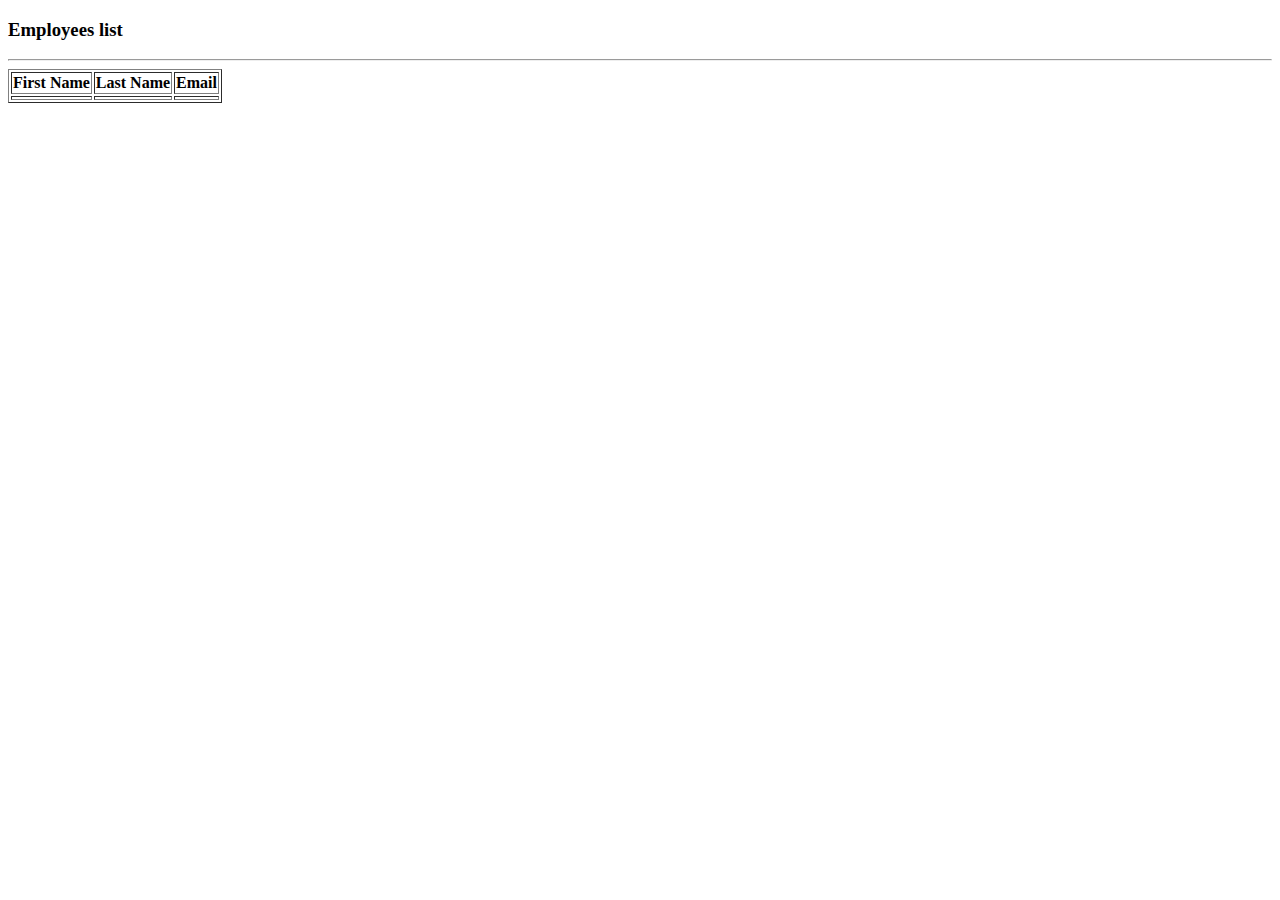
<file: 11-spring-boot-thymeleaf/02-thymeleaf-with-html-css/src/main/resources/templates/list-employees.html>
<!DOCTYPE html>
<html lang="en" xmlns:th="http://www.thymeleaf.org">
<head>
    <meta charset="UTF-8">
    <title>List of employees</title>
</head>
<body>

    <h3>Employees list</h3>
    <hr>

    <table border="1">
        <thead>
            <tr>
                <th>First Name</th>
                <th>Last Name</th>
                <th>Email</th>
            </tr>
        </thead>

        <tbody>
            <tr th:each="employee : ${employees}">
                <td th:text="${employee.firstName}"></td>
                <td th:text="${employee.lastName}"></td>
                <td th:text="${employee.email}"></td>
            </tr>
        </tbody>
    </table>

</body>
</html>
</file>
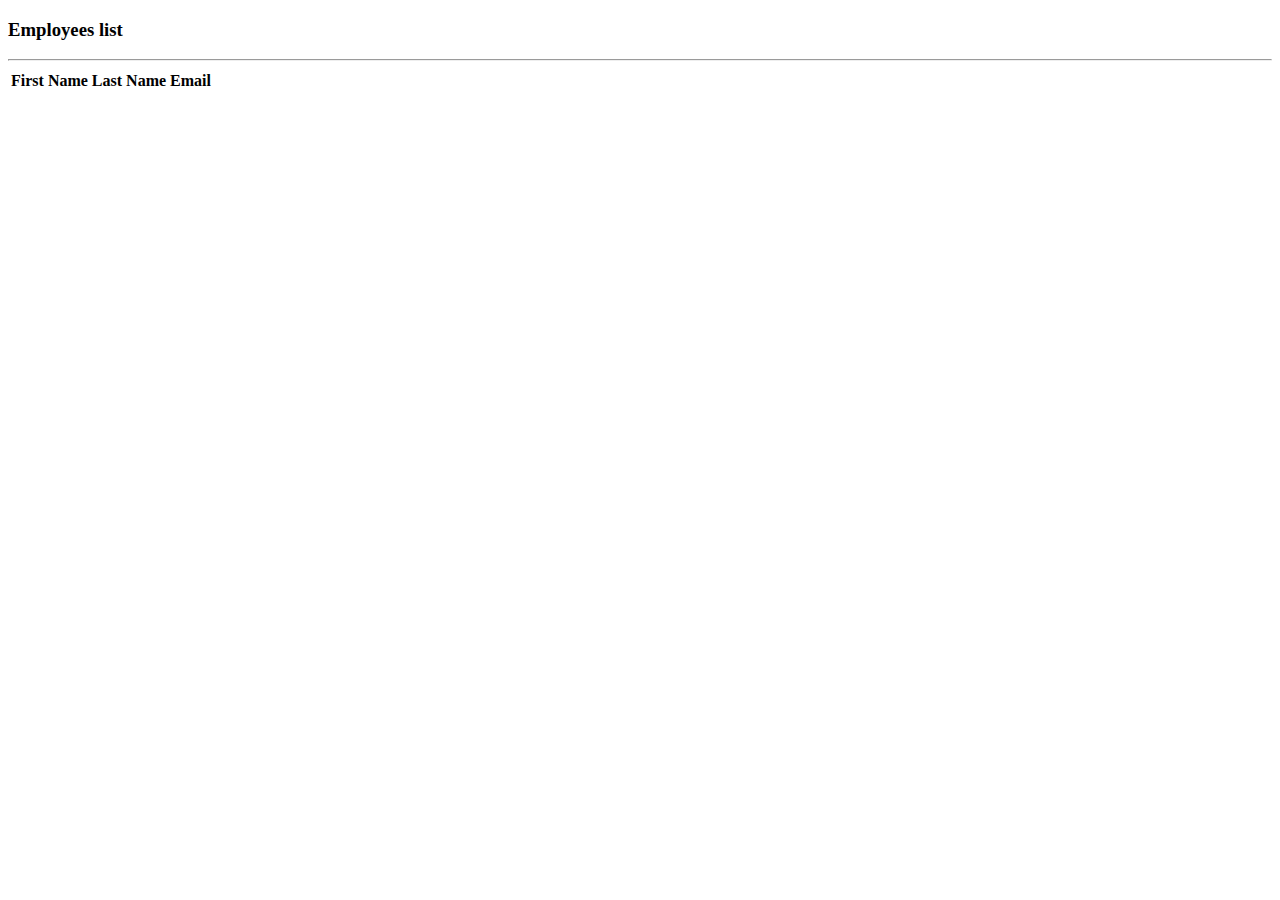
<file: 11-spring-boot-thymeleaf/03-thymeleaf-crud-database/src/main/resources/templates/list-employees.html>
<!DOCTYPE html>
<html lang="en" xmlns:th="http://www.thymeleaf.org">
<head>
    <meta charset="UTF-8">
    <meta name="viewport" content="width=device-width, initial-scale=1, shrink-to-fit=no">

    <!-- Bootstrap CSS -->
    <link rel="stylesheet" href="https://stackpath.bootstrapcdn.com/bootstrap/4.2.1/css/bootstrap.min.css"
          integrity="sha384-GJzZqFGwb1QTTN6wy59ffF1BuGJpLSa9DkKMp0DgiMDm4iYMj70gZWKYbI706tWS" crossorigin="anonymous">
    <title>List of employees</title>
</head>
<body>

<div class="container">
    <h3>Employees list</h3>
    <hr>

    <table class="table table-bordered table-striped">
        <thead class="thead-dark">
        <tr>
            <th>First Name</th>
            <th>Last Name</th>
            <th>Email</th>
        </tr>
        </thead>

        <tbody>
        <tr th:each="employee : ${employees}">
            <td th:text="${employee.firstName}"></td>
            <td th:text="${employee.lastName}"></td>
            <td th:text="${employee.email}"></td>
        </tr>
        </tbody>
    </table>

</div>

</body>
</html>
</file>
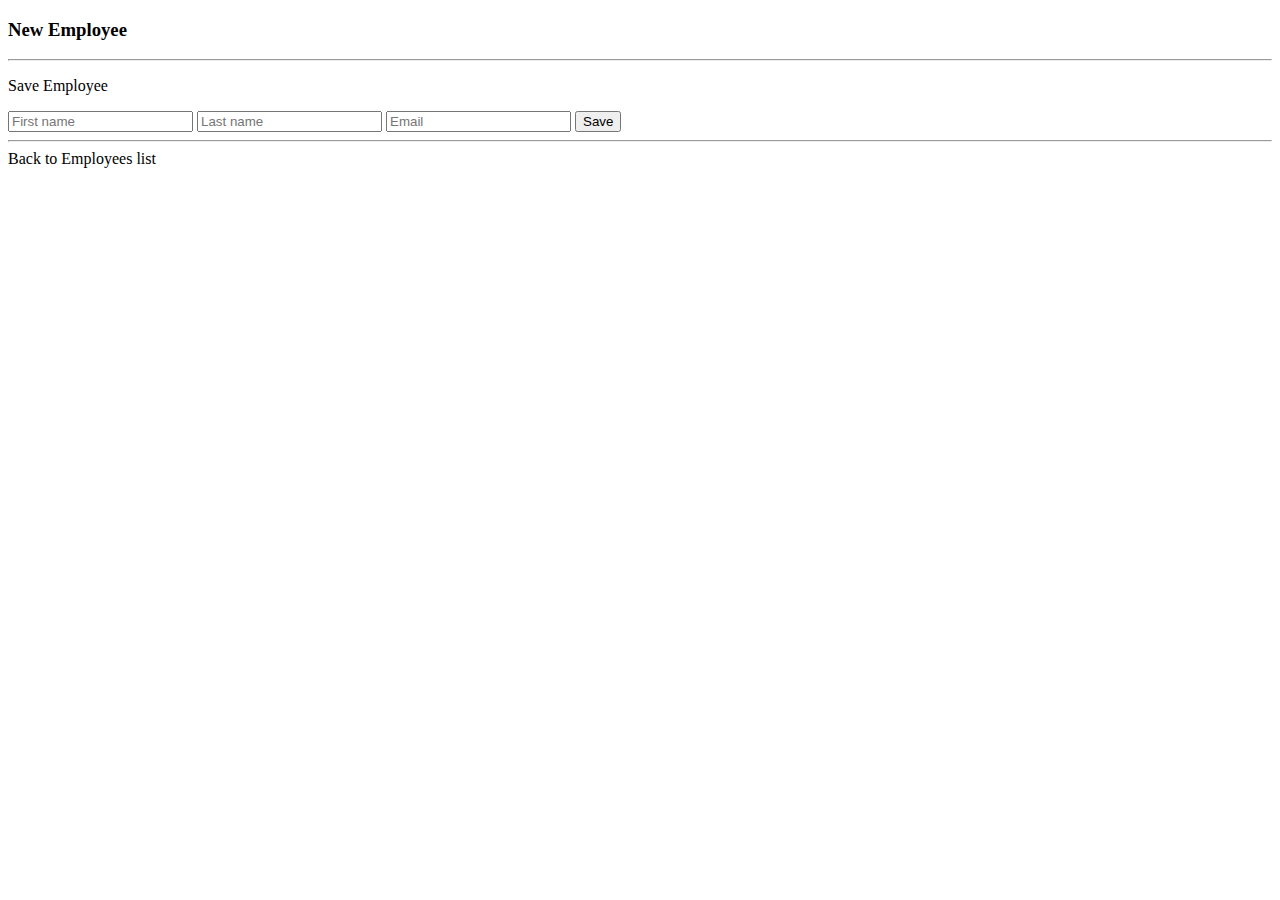
<file: 11-spring-boot-thymeleaf/03-thymeleaf-crud-database/src/main/resources/templates/employees/form-employee.html>
<!DOCTYPE html>
<html lang="en" xmlns:th="http://www.thymeleaf.org">
<head>
    <meta charset="UTF-8">
    <meta name="viewport" content="width=device-width, initial-scale=1, shrink-to-fit=no">

    <!-- Bootstrap CSS -->
    <link rel="stylesheet" href="https://stackpath.bootstrapcdn.com/bootstrap/4.2.1/css/bootstrap.min.css"
          integrity="sha384-GJzZqFGwb1QTTN6wy59ffF1BuGJpLSa9DkKMp0DgiMDm4iYMj70gZWKYbI706tWS" crossorigin="anonymous">
    <title>Adding new employee</title>
</head>
<body>

<div class="container">
    <h3>New Employee</h3>
    <hr>

    <p class="h4 mb-4">Save Employee</p>

    <form action="#" th:action="@{/employees/save}"
          th:object="${employee}" method="POST">

        <input type="text" th:field="*{firstName}"
               class="form-control mb-4 col-4" placeholder="First name">

        <input type="text" th:field="*{lastName}"
               class="form-control mb-4 col-4" placeholder="Last name">

        <input type="text" th:field="*{email}"
               class="form-control mb-4 col-4" placeholder="Email">

        <button type="submit" class="btn btn-info col-2">Save</button>

    </form>

    <hr>
    <a th:href="@{/employees/list}">Back to Employees list</a>

</div>

</body>
</html>
</file>
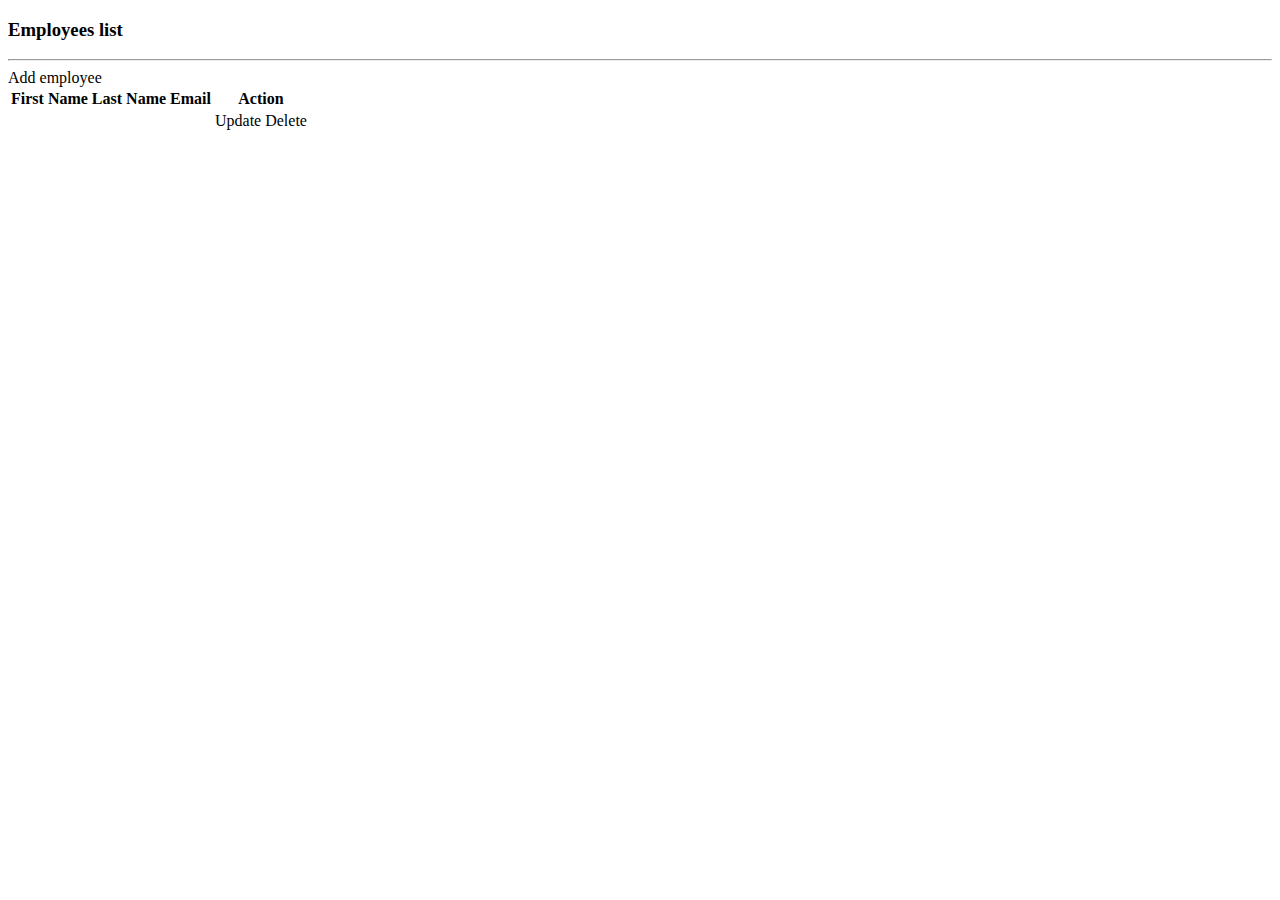
<file: 11-spring-boot-thymeleaf/03-thymeleaf-crud-database/src/main/resources/templates/employees/list-employees.html>
<!DOCTYPE html>
<html lang="en" xmlns:th="http://www.thymeleaf.org">
<head>
    <meta charset="UTF-8">
    <meta name="viewport" content="width=device-width, initial-scale=1, shrink-to-fit=no">

    <!-- Bootstrap CSS -->
    <link rel="stylesheet" href="https://stackpath.bootstrapcdn.com/bootstrap/4.2.1/css/bootstrap.min.css"
          integrity="sha384-GJzZqFGwb1QTTN6wy59ffF1BuGJpLSa9DkKMp0DgiMDm4iYMj70gZWKYbI706tWS" crossorigin="anonymous">
    <title>List of employees</title>
</head>
<body>

<div class="container">
    <h3>Employees list</h3>
    <hr>

    <a th:href="@{/employees/add-employee}"
       class="btn btn-primary btn-sm mb-3">
        Add employee
    </a>

    <table class="table table-bordered table-striped">
        <thead class="thead-dark">
        <tr>
            <th>First Name</th>
            <th>Last Name</th>
            <th>Email</th>
            <th>Action</th>
        </tr>
        </thead>

        <tbody>
        <tr th:each="employee : ${employees}">
            <td th:text="${employee.firstName}"></td>
            <td th:text="${employee.lastName}"></td>
            <td th:text="${employee.email}"></td>
            <td>
                <a th:href="@{/employees/update-employee(employeeId=${employee.id})}"
                   class="btn btn-info btn-sm">
                    Update
                </a>
                <a th:href="@{/employees/delete-employee(employeeId=${employee.id})}"
                   class="btn btn-danger btn-sm"
                   onclick="if (!(confirm('Are you sure you want delete this employee?'))) return false">
                    Delete
                </a>
            </td>
        </tr>
        </tbody>
    </table>

</div>

</body>
</html>
</file>
